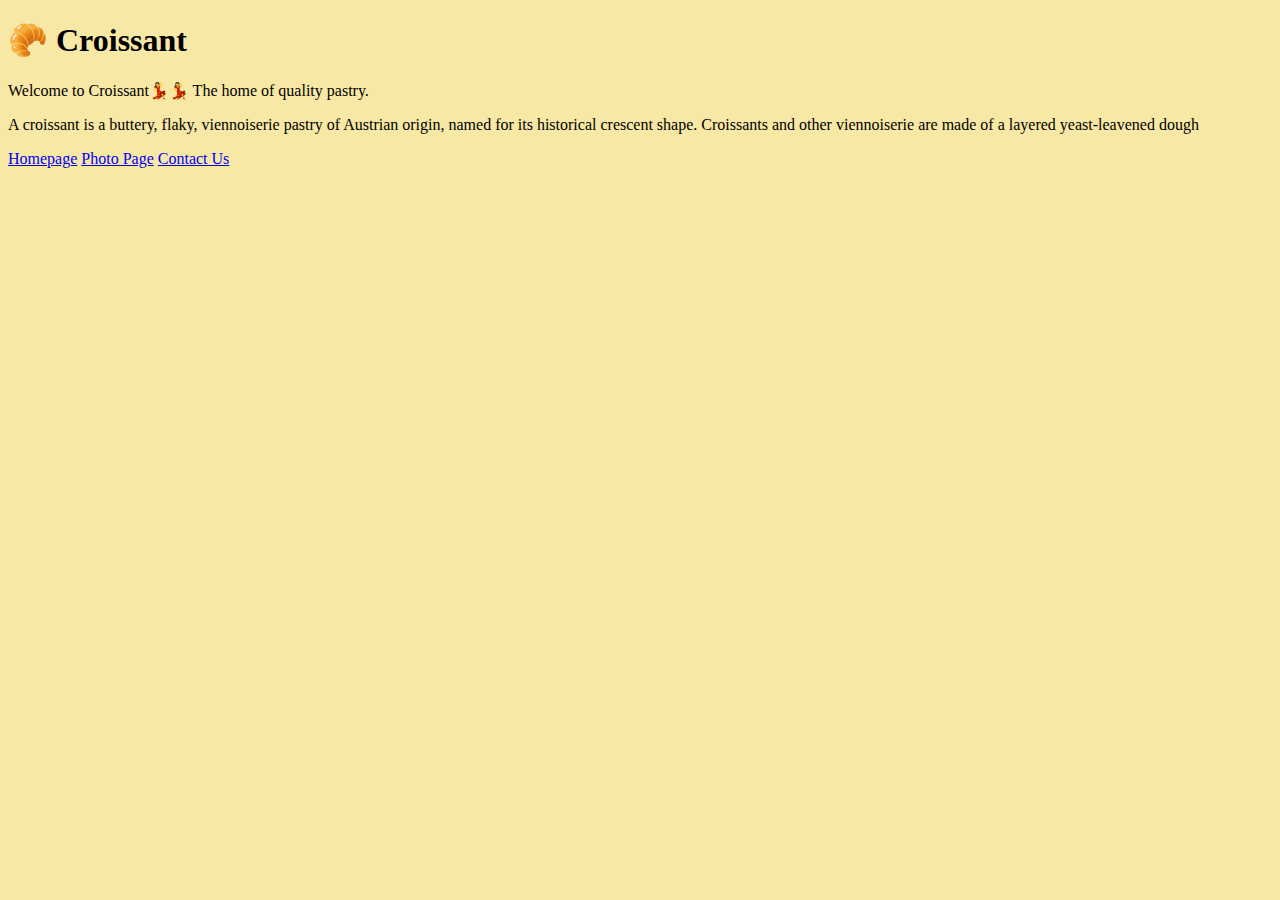
<file: index.html>
<!DOCTYPE html>
<html lang="en">

<head>
  <meta charset="UTF-8">
  <meta http-equiv="X-UA-Compatible" content="IE=edge">
  <meta name="viewport" content="width=device-width, initial-scale=1.0">
  <link href="https://cdn.jsdelivr.net/npm/bootstrap@5.0.2/dist/css/bootstrap.min.css" rel="stylesheet"
    integrity="sha384-EVSTQN3/azprG1Anm3QDgpJLIm9Nao0Yz1ztcQTwFspd3yD65VohhpuuCOmLASjC" crossorigin="anonymous">
  <link rel="stylesheet" href="css/styles.css">
  <title>The best croissant in Nigeria - croissant.com</title>
  <meta name="description" content="Croissant is a website
    that markets and sells croissant which is a viennoiserie pastry of Austrian origin" </head>

<body>
  <h1 class="text-center mt-3">🥐 Croissant</h1>
  <p class="text-center text-danger">
    Welcome to Croissant💃💃 The home of quality pastry.</p>
  <p class="px-5"> A croissant is a buttery, flaky, viennoiserie pastry of Austrian
    origin, named for its historical crescent shape.
    Croissants and other viennoiserie are made of a layered yeast-leavened dough
  </p>


  <div class="d-flex justify-content-center mt-4">
    <a href="index.html" class="me-5" title="Homepage link">Homepage</a>
    <a href="photo.html" class="me-5" title="Photo page link">Photo Page</a>
    <a href="contact.html" class="me-5 title=" Croissant Contact details">Contact Us</a>
  </div>

</body>

</html>
</file>
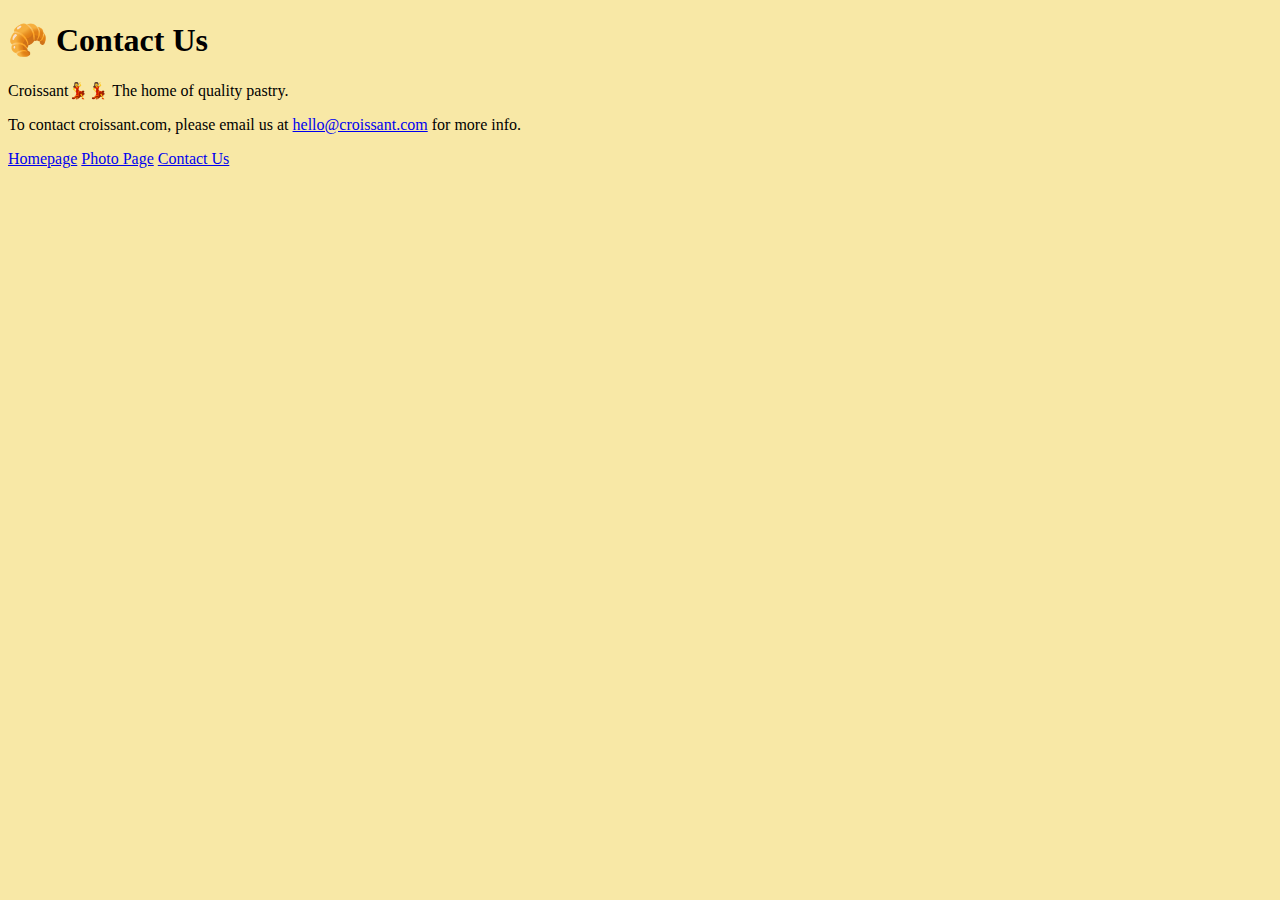
<file: contact.html>
<!DOCTYPE html>
<html lang="en">

<head>
  <meta charset="UTF-8">
  <meta http-equiv="X-UA-Compatible" content="IE=edge">
  <meta name="viewport" content="width=device-width, initial-scale=1.0">
  <link href="https://cdn.jsdelivr.net/npm/bootstrap@5.0.2/dist/css/bootstrap.min.css" rel="stylesheet"
    integrity="sha384-EVSTQN3/azprG1Anm3QDgpJLIm9Nao0Yz1ztcQTwFspd3yD65VohhpuuCOmLASjC" crossorigin="anonymous">
  <link rel="stylesheet" href="css/styles.css">
  <title> You can contact us to learn more about croissant.
  </title>
  <meta name="description" content="Croissant is a viennoiserie pastry of Austrian origin. 
  We will be glad to give you more information when you contact us.">
</head>


<body>

  <h1 class="text-center mt-3 fw-bold">🥐 Contact Us</h1>
  <p class="text-center text-danger">Croissant💃💃 The home of quality pastry.</p>
  <p class="text-center"> To contact croissant.com,
    please email us at
    <a href="mailto:hello@croissant.com" class="email-link" title="Croissant email address"> hello@croissant.com</a>
    for more info.

  <div class="d-flex justify-content-center mt-4">
    <a href="index.html" class="me-5" title="Homepage url">Homepage</a>
    <a href="photo.html" class="me-5" title="Photo page url">Photo Page</a>
    <a href="contact.html" class="me-5 title=" Croissant Contact details">Contact Us</a>
  </div>

</body>

</html>
</file>
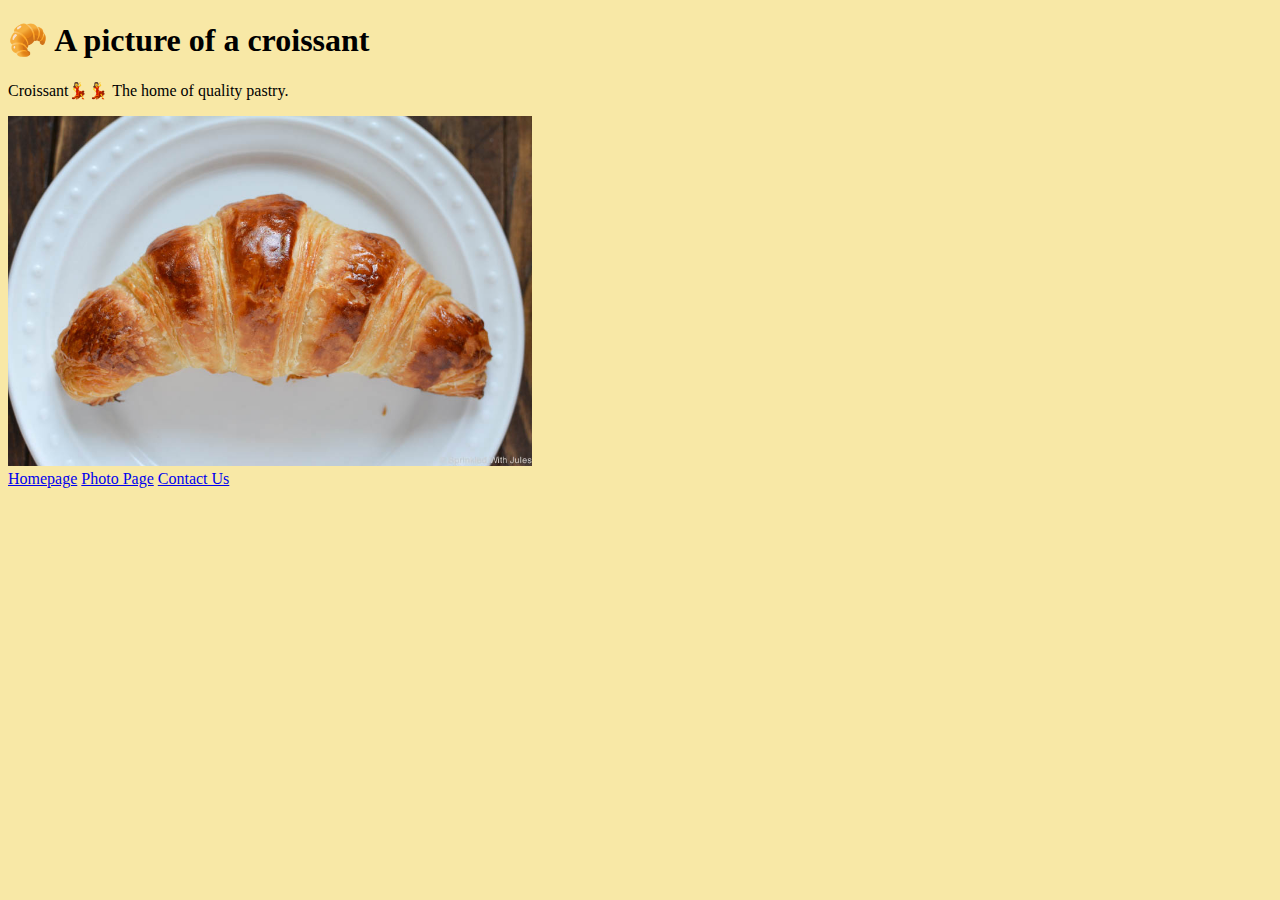
<file: photo.html>
<!DOCTYPE html>
<html lang="en">

<head>
  <meta charset="UTF-8">
  <meta http-equiv="X-UA-Compatible" content="IE=edge">
  <meta name="viewport" content="width=device-width, initial-scale=1.0">
  <link href="https://cdn.jsdelivr.net/npm/bootstrap@5.0.2/dist/css/bootstrap.min.css" rel="stylesheet"
    integrity="sha384-EVSTQN3/azprG1Anm3QDgpJLIm9Nao0Yz1ztcQTwFspd3yD65VohhpuuCOmLASjC" crossorigin="anonymous">
  <link rel="stylesheet" href="css/styles.css">
  <title>Photo display of croissant you will love - croissant.com
  </title>
  <meta name="description" content="The image of croissant in a plate ready to eat - croissant.com">
</head>

<body>
  <h1 class="text-center mt-3 fw-bold">🥐 A picture of a croissant</h1>
  <p class="text-center text-danger">Croissant💃💃 The home of quality pastry.</p>

  <div class="text-center mt-5">
    <img src="images/croissant.jpg" alt="picture of croissant" class="img-fluid align"
      style="max-height: 350px; width: auto;">
  </div>

  <div class="d-flex justify-content-center mt-4">
    <a href="index.html" class="me-5" title="Homepage url">Homepage</a>
    <a href="photo.html" class="me-5" title="Photo page url">Photo Page</a>
    <a href="contact.html" class="me-5" title="Croissant Contact details">Contact Us</a>
  </div>
</body>

</html>
</file>
<file: css/styles.css>
body {
  background: #f8e8a6;
  font-family: "Times New Roman", Times, serif;
}
</file>
